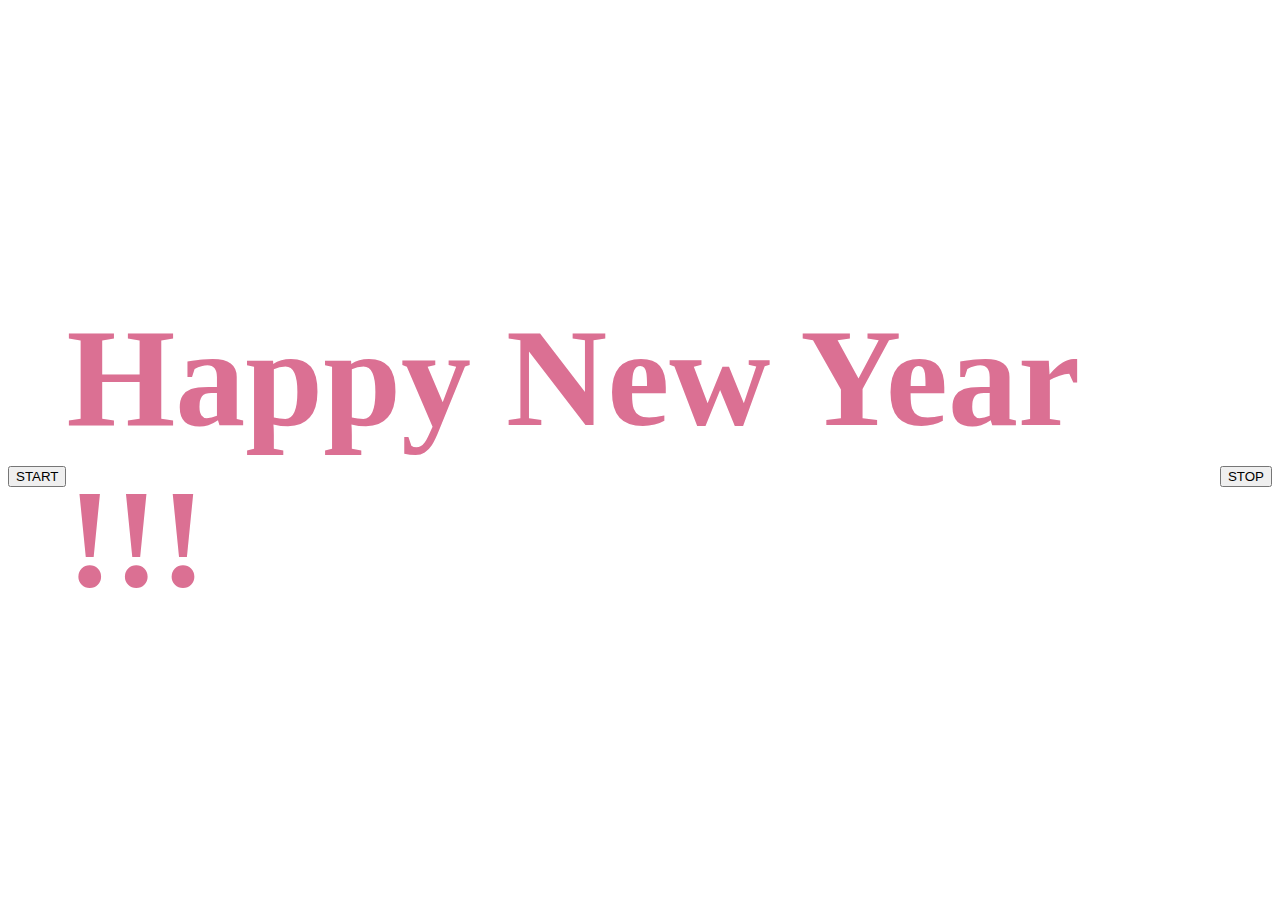
<file: index.html>
<!doctype html><html lang="en"><head><meta charset="UTF-8"><meta name="viewport" content="width=device-width,initial-scale=1"><meta http-equiv="X-UA-Compatible" content="ie=edge"><title>Homework 11 color switch</title><link href="main.0.3b909dadbb418f02e7d9.css" rel="stylesheet"></head><body><div><button class="start">START</button></div><h1>Happy New Year !!!</h1><div><button class="stop">STOP</button></div><script src="runtime.1ee16c2201d417984a0f.js"></script><script src="main.5053121f4937451d7e11.js"></script></body></html>
</file>
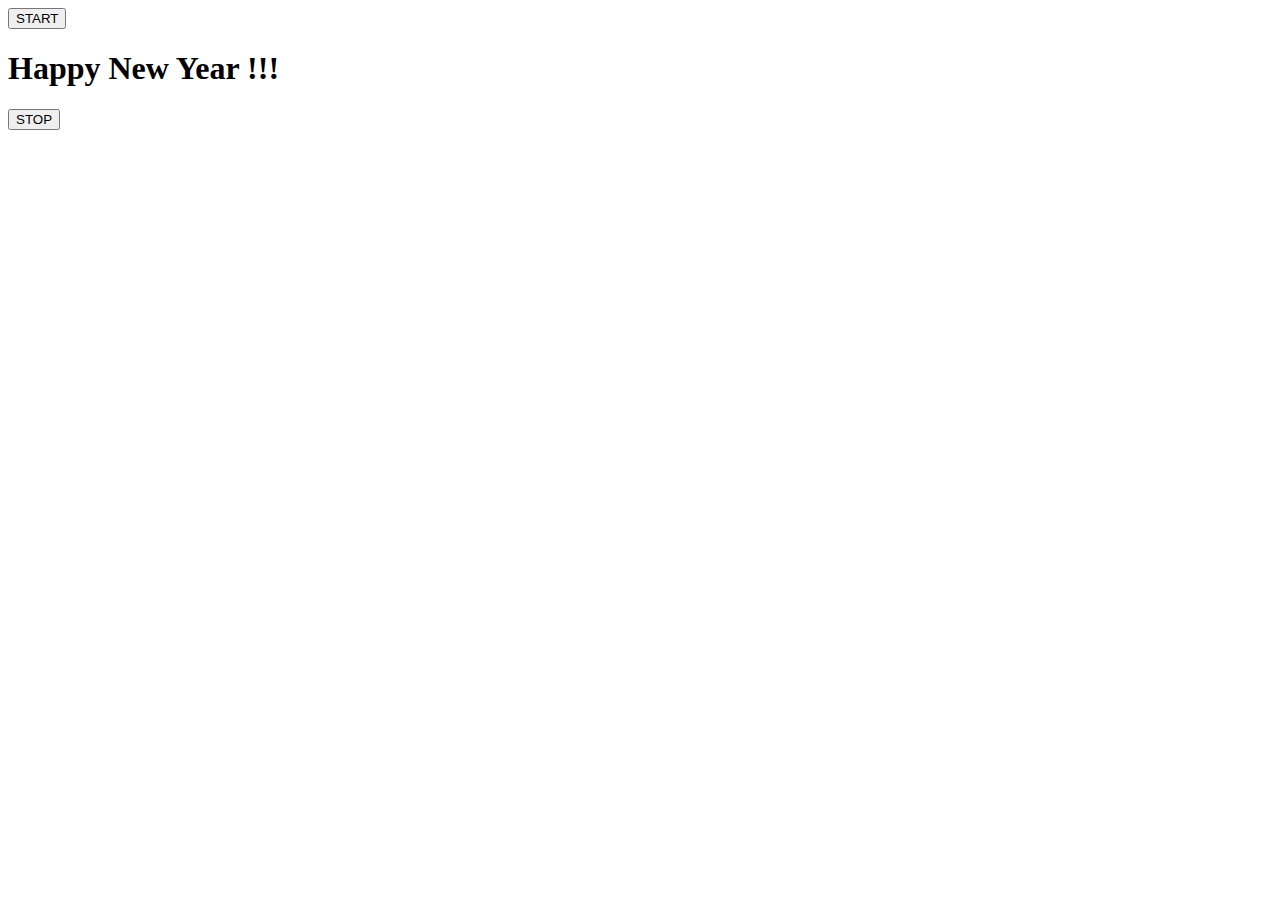
<file: src/index.html>
<!DOCTYPE html>
<html lang="en">
  <head>
    <meta charset="UTF-8" />
    <meta name="viewport" content="width=device-width, initial-scale=1.0" />
    <meta http-equiv="X-UA-Compatible" content="ie=edge" />
    <title>Homework 11 color switch</title>
  </head>

  <body>
    <div><button class="start">START</button></div>
      <h1>Happy New Year !!!</h1>
      <div><button class="stop">STOP</button></div>
</body>
  </body>
</html>
</file>
<file: main.0.3b909dadbb418f02e7d9.css>
body{min-height:100vh;font-size:70px;display:flex;align-items:center;justify-content:center}h1{color:#db7093}
</file>
